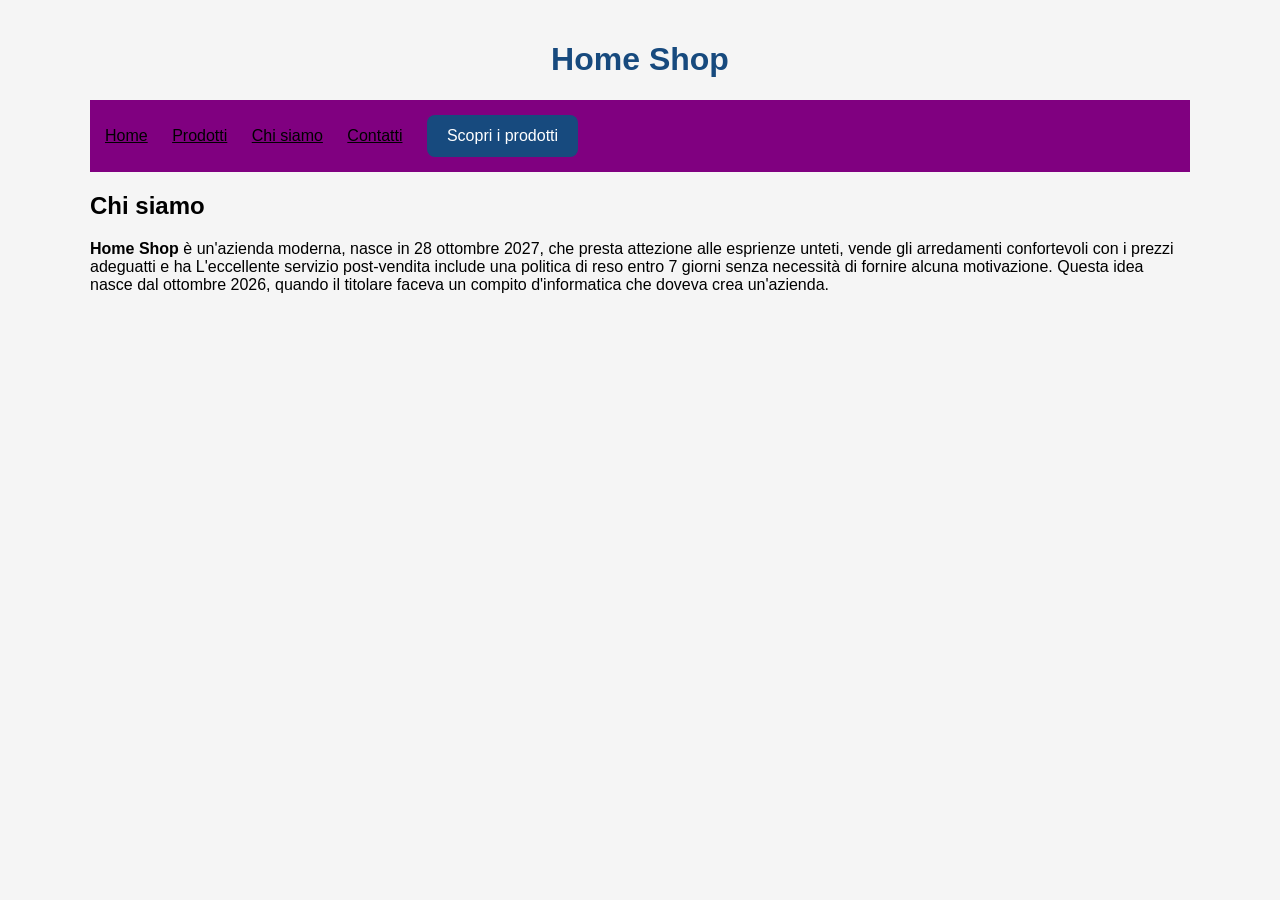
<file: chisiamo.html>
<!DOCTYPE html>
<html lang="it">
<head>
	<link rel="stylesheet" href="style.css">
	<meta charset="UTF-8">
	<title>Il mio negozio</title>
</head>
<body>

    <h1>Home Shop</h1>
	<nav>
    <a href="index.html">Home</a>
    <a href="prodotti.html">Prodotti</a>
	<a href="chisiamo.html">Chi siamo</a>
	<a href="contatti.html">Contatti</a>
	<a class="pulsante" href="prodotti.html">Scopri i prodotti</a>
	</nav>
    <h2>Chi siamo</h2>
        <p><strong>Home Shop</strong> è un'azienda moderna, nasce in 28 ottombre 2027, che presta attezione alle esprienze unteti, vende gli arredamenti confortevoli con i prezzi adeguatti e ha L'eccellente servizio post-vendita include una politica di reso entro 7 giorni senza necessità di fornire alcuna motivazione.
		Questa idea nasce dal ottombre 2026, quando il titolare faceva un compito d'informatica che doveva crea un'azienda.</p>
  
	
	
</body>
</html>
</file>
<file: style.css>
body {
	background-color: #f5f5f5;
	font-family: Comic Sans MS, sans-serif;
	color: black;
}
 
h1 {
	color: #174a7e;
	text-align: center;
}
 
nav {
	background-color: #800080;
	padding: 15px;
}
 
nav a {
	color: BLACK;
	margin-right: 20px;
}
nav a:hover {color: Blu;}

	.prodotto {background-color: white;
	padding: 20px;
	margin: 20px 0;
	border: 1px solid #dddddd;
	border-radius: 10px;}
 
	.prodotto img {
	max-width: 200px;
	height: auto;}

	body {max-width: 1100px;
	margin: 0 auto;
	padding: 20px;}

	.pulsante {display: inline-block;
	background-color: #174a7e;
	color: white;
	padding: 12px 20px;
	border-radius: 8px;
	text-decoration: none;}
</file>
